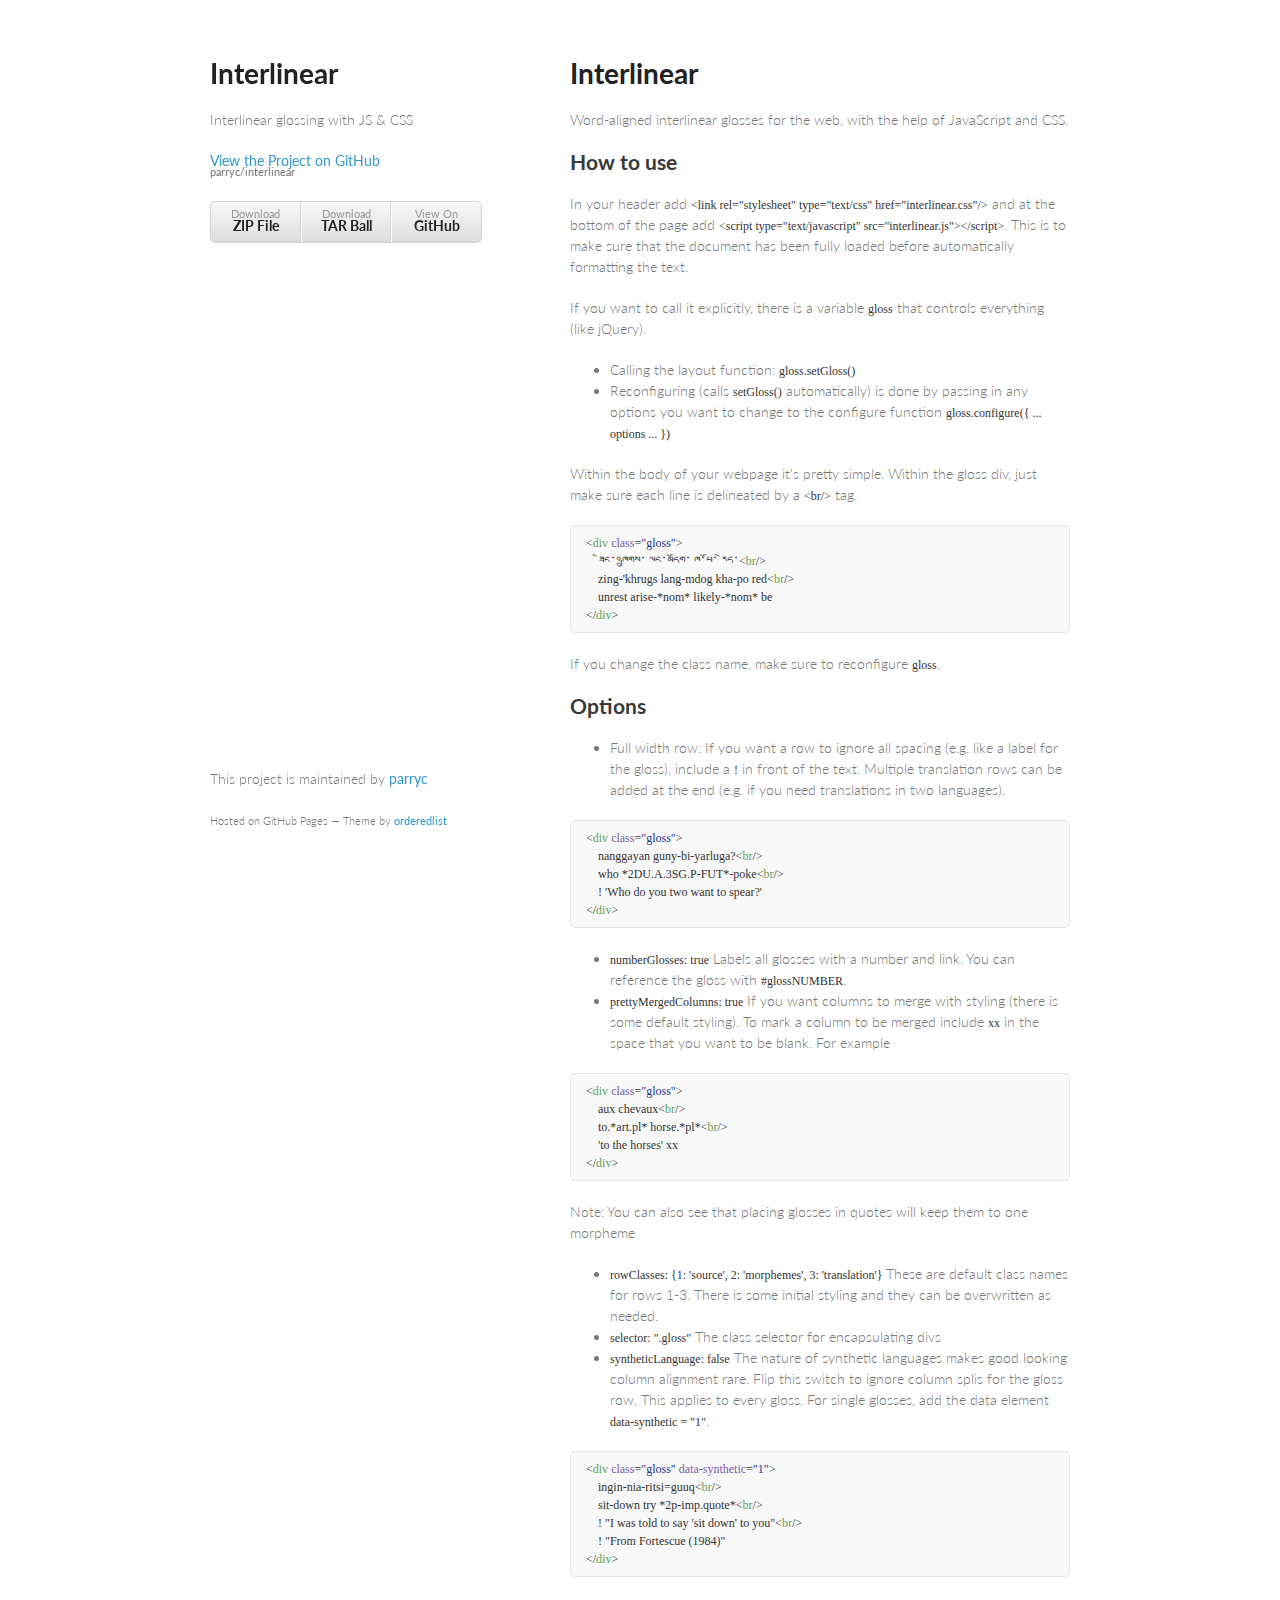
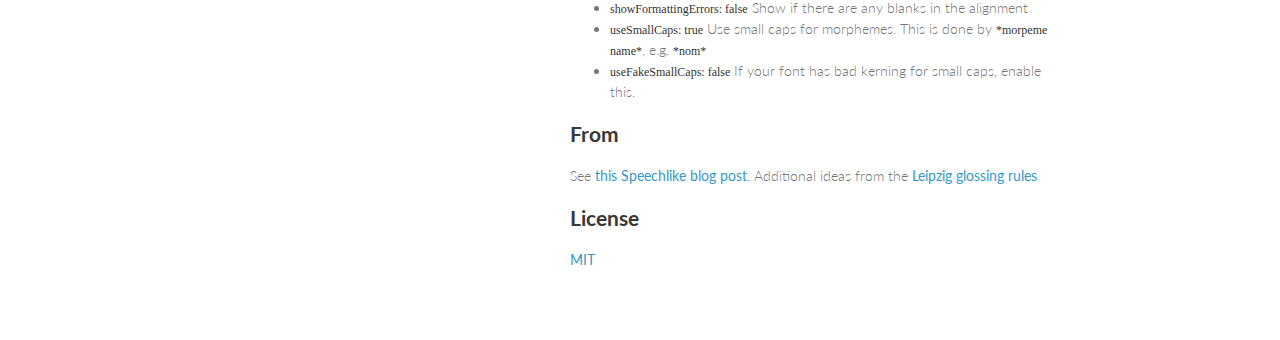
<file: index.html>
<!doctype html>
<html>
  <head>
    <meta charset="utf-8">
    <meta http-equiv="X-UA-Compatible" content="chrome=1">
    <title>Interlinear by parryc</title>

    <link rel="stylesheet" href="stylesheets/styles.css">
    <link rel="stylesheet" href="stylesheets/github-light.css">
    <meta name="viewport" content="width=device-width, initial-scale=1, user-scalable=no">
    <!--[if lt IE 9]>
    <script src="//html5shiv.googlecode.com/svn/trunk/html5.js"></script>
    <![endif]-->
  </head>
  <body>
    <div class="wrapper">
      <header>
        <h1>Interlinear</h1>
        <p>Interlinear glossing with JS &amp; CSS</p>

        <p class="view"><a href="https://github.com/parryc/interlinear">View the Project on GitHub <small>parryc/interlinear</small></a></p>


        <ul>
          <li><a href="https://github.com/parryc/interlinear/zipball/master">Download <strong>ZIP File</strong></a></li>
          <li><a href="https://github.com/parryc/interlinear/tarball/master">Download <strong>TAR Ball</strong></a></li>
          <li><a href="https://github.com/parryc/interlinear">View On <strong>GitHub</strong></a></li>
        </ul>
      </header>
      <section>
        <h1>
<a id="interlinear" class="anchor" href="#interlinear" aria-hidden="true"><span class="octicon octicon-link"></span></a>Interlinear</h1>

<p>Word-aligned interlinear glosses for the web, with the help of JavaScript and CSS.</p>

<h2>
<a id="how-to-use" class="anchor" href="#how-to-use" aria-hidden="true"><span class="octicon octicon-link"></span></a>How to use</h2>

<p>In your header add <code>&lt;link rel="stylesheet" type="text/css" href="interlinear.css"/&gt;</code> and at the bottom of the page add <code>&lt;script type="text/javascript" src="interlinear.js"&gt;&lt;/script&gt;</code>.  This is to make sure that the document has been fully loaded before automatically formatting the text. </p>

<p>If you want to call it explicitly, there is a variable <code>gloss</code> that controls everything (like jQuery). </p>

<ul>
<li>Calling the layout function: <code>gloss.setGloss()</code>
</li>
<li>Reconfiguring (calls <code>setGloss()</code> automatically) is done by passing in any options you want to change to the configure function <code>gloss.configure({ ... options ... })</code>
</li>
</ul>

<p>Within the body of your webpage it's pretty simple. Within the gloss div, just make sure each line is delineated by a <code>&lt;br/&gt;</code> tag.</p>

<div class="highlight highlight-html"><pre>&lt;<span class="pl-ent">div</span> <span class="pl-e">class</span>=<span class="pl-s"><span class="pl-pds">"</span>gloss<span class="pl-pds">"</span></span>&gt;
    ཟིང་འཁྲུགས་ ལང་མདོག་ ཁ་པོ་ རེད་&lt;<span class="pl-ent">br</span>/&gt;
    zing-'khrugs lang-mdog kha-po red&lt;<span class="pl-ent">br</span>/&gt;
    unrest arise-*nom* likely-*nom* be
&lt;/<span class="pl-ent">div</span>&gt;</pre></div>

<p>If you change the class name, make sure to reconfigure <code>gloss</code>. </p>

<h2>
<a id="options" class="anchor" href="#options" aria-hidden="true"><span class="octicon octicon-link"></span></a>Options</h2>

<ul>
<li>Full width row: If you want a row to ignore all spacing (e.g. like a label for the gloss), include a <code>!</code> in front of the text. Multiple translation rows can be added at the end (e.g. if you need translations in two languages).</li>
</ul>

<div class="highlight highlight-html"><pre>&lt;<span class="pl-ent">div</span> <span class="pl-e">class</span>=<span class="pl-s"><span class="pl-pds">"</span>gloss<span class="pl-pds">"</span></span>&gt;
    nanggayan guny-bi-yarluga?&lt;<span class="pl-ent">br</span>/&gt;
    who *2DU.A.3SG.P-FUT*-poke&lt;<span class="pl-ent">br</span>/&gt;
    ! 'Who do you two want to spear?'
&lt;/<span class="pl-ent">div</span>&gt;</pre></div>

<ul>
<li>
<code>numberGlosses: true</code> Labels all glosses with a number and link. You can reference the gloss with <code>#glossNUMBER</code>.</li>
<li>
<code>prettyMergedColumns: true</code> If you want columns to merge with styling (there is some default styling).  To mark a column to be merged include <code>xx</code> in the space that you want to be blank. For example </li>
</ul>

<div class="highlight highlight-html"><pre>&lt;<span class="pl-ent">div</span> <span class="pl-e">class</span>=<span class="pl-s"><span class="pl-pds">"</span>gloss<span class="pl-pds">"</span></span>&gt;
    aux chevaux&lt;<span class="pl-ent">br</span>/&gt;
    to.*art.pl* horse.*pl*&lt;<span class="pl-ent">br</span>/&gt;
    'to the horses' xx
&lt;/<span class="pl-ent">div</span>&gt;</pre></div>

<p>Note: You can also see that placing glosses in quotes will keep them to one morpheme</p>

<ul>
<li>
<code>rowClasses: {1: 'source', 2: 'morphemes', 3: 'translation'}</code> These are default class names for rows 1-3.  There is some initial styling and they can be overwritten as needed.</li>
<li>
<code>selector: ".gloss"</code> The class selector for encapsulating divs</li>
<li>
<code>syntheticLanguage: false</code> The nature of synthetic languages makes good looking column alignment rare. Flip this switch to ignore column splis for the gloss row. This applies to every gloss. For single glosses, add the data element <code>data-synthetic = "1"</code>.</li>
</ul>

<div class="highlight highlight-html"><pre>&lt;<span class="pl-ent">div</span> <span class="pl-e">class</span>=<span class="pl-s"><span class="pl-pds">"</span>gloss<span class="pl-pds">"</span></span> <span class="pl-e">data-synthetic</span>=<span class="pl-s"><span class="pl-pds">"</span>1<span class="pl-pds">"</span></span>&gt;
    ingin-nia-ritsi=guuq&lt;<span class="pl-ent">br</span>/&gt;
    sit-down try *2p-imp.quote*&lt;<span class="pl-ent">br</span>/&gt;
    ! "I was told to say 'sit down' to you"&lt;<span class="pl-ent">br</span>/&gt;
    ! "From Fortescue (1984)"
&lt;/<span class="pl-ent">div</span>&gt;</pre></div>

<ul>
<li>
<code>showFormattingErrors: false</code> Show if there are any blanks in the alignment </li>
<li>
<code>useSmallCaps: true</code> Use small caps for morphemes.  This is done by <code>*morpeme name*</code>, e.g. <code>*nom*</code>
</li>
<li>
<code>useFakeSmallCaps: false</code> If your font has bad kerning for small caps, enable this.</li>
</ul>

<h2>
<a id="from" class="anchor" href="#from" aria-hidden="true"><span class="octicon octicon-link"></span></a>From</h2>

<p>See <a href="http://www.speechlike.org/2012/12/interlinear-glossing-with-javascript-and-css/">this Speechlike blog post</a>.  Additional ideas from the <a href="http://www.eva.mpg.de/lingua/resources/glossing-rules.php">Leipzig glossing rules</a></p>

<h2>
<a id="license" class="anchor" href="#license" aria-hidden="true"><span class="octicon octicon-link"></span></a>License</h2>

<p><a href="http://parryc.mit-license.org/">MIT</a></p>
      </section>
      <footer>
        <p>This project is maintained by <a href="https://github.com/parryc">parryc</a></p>
        <p><small>Hosted on GitHub Pages &mdash; Theme by <a href="https://github.com/orderedlist">orderedlist</a></small></p>
      </footer>
    </div>
    <script src="javascripts/scale.fix.js"></script>
    
  </body>
</html>
</file>
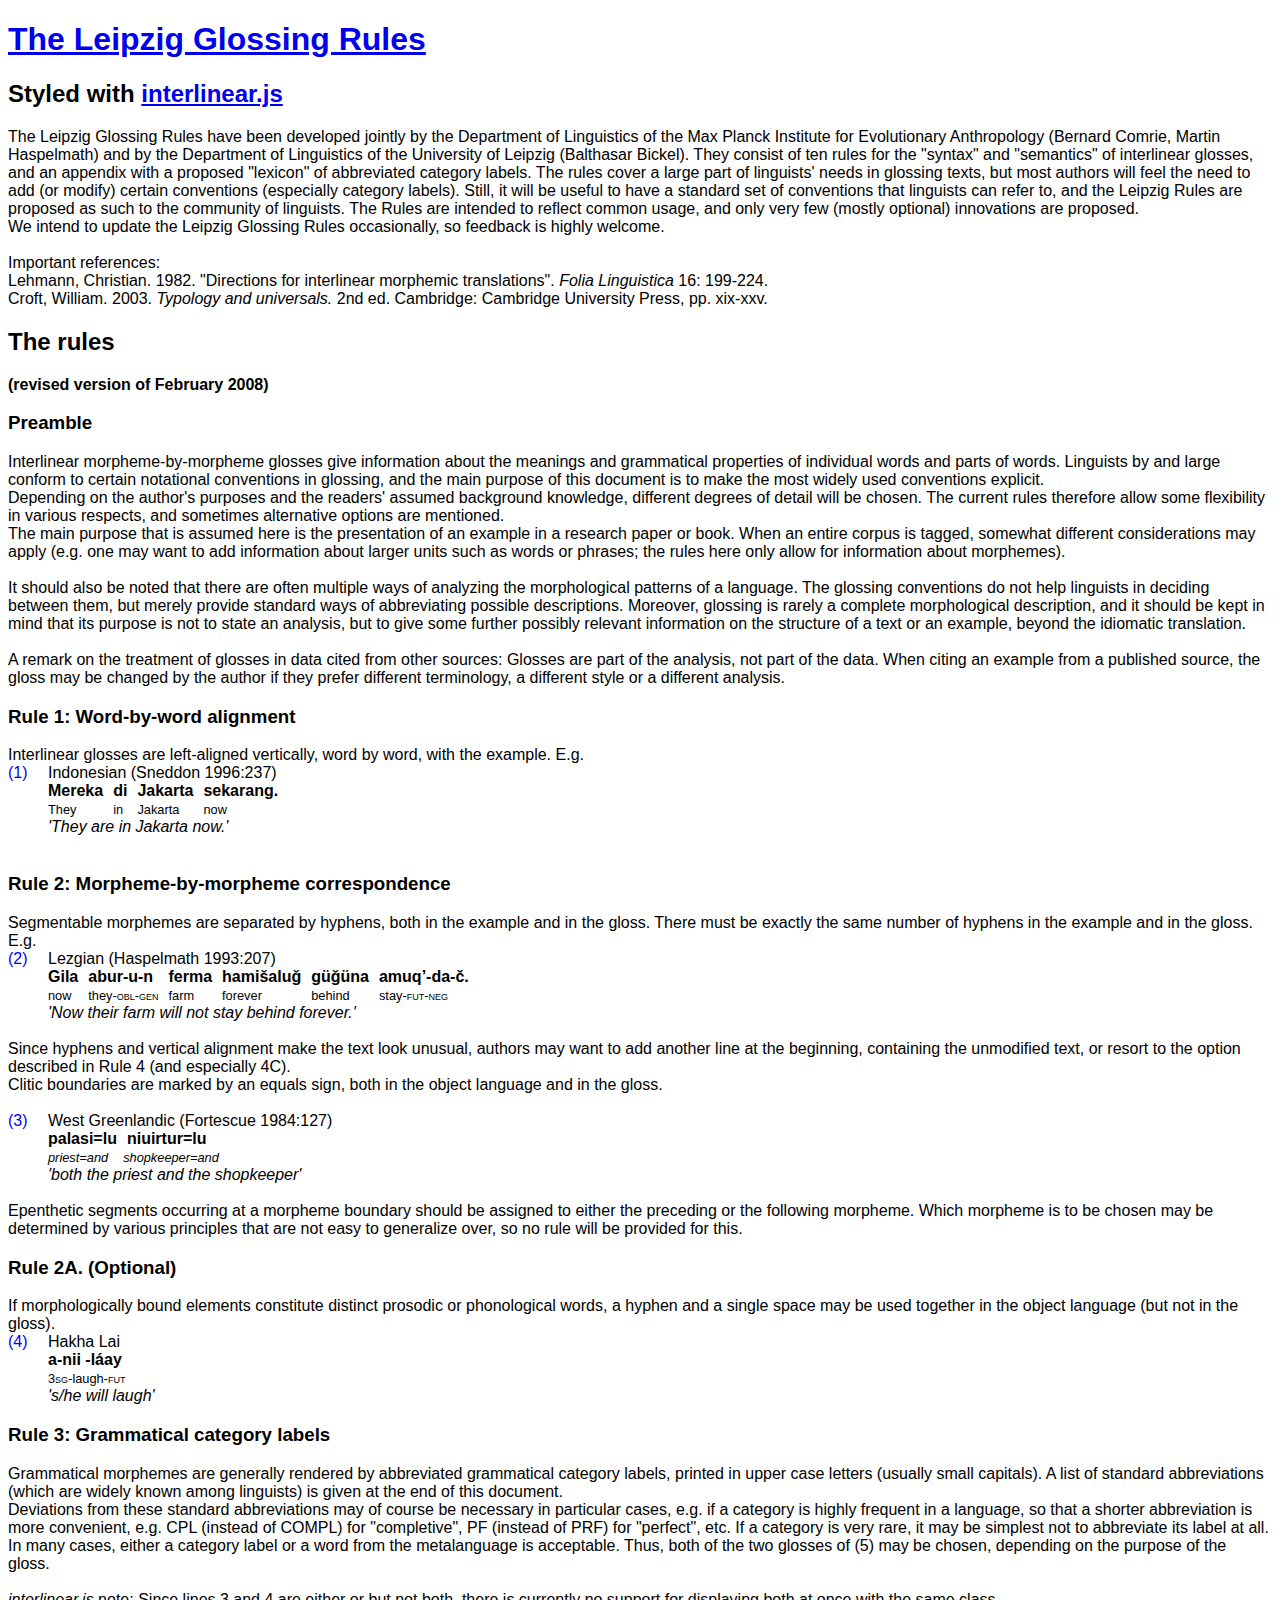
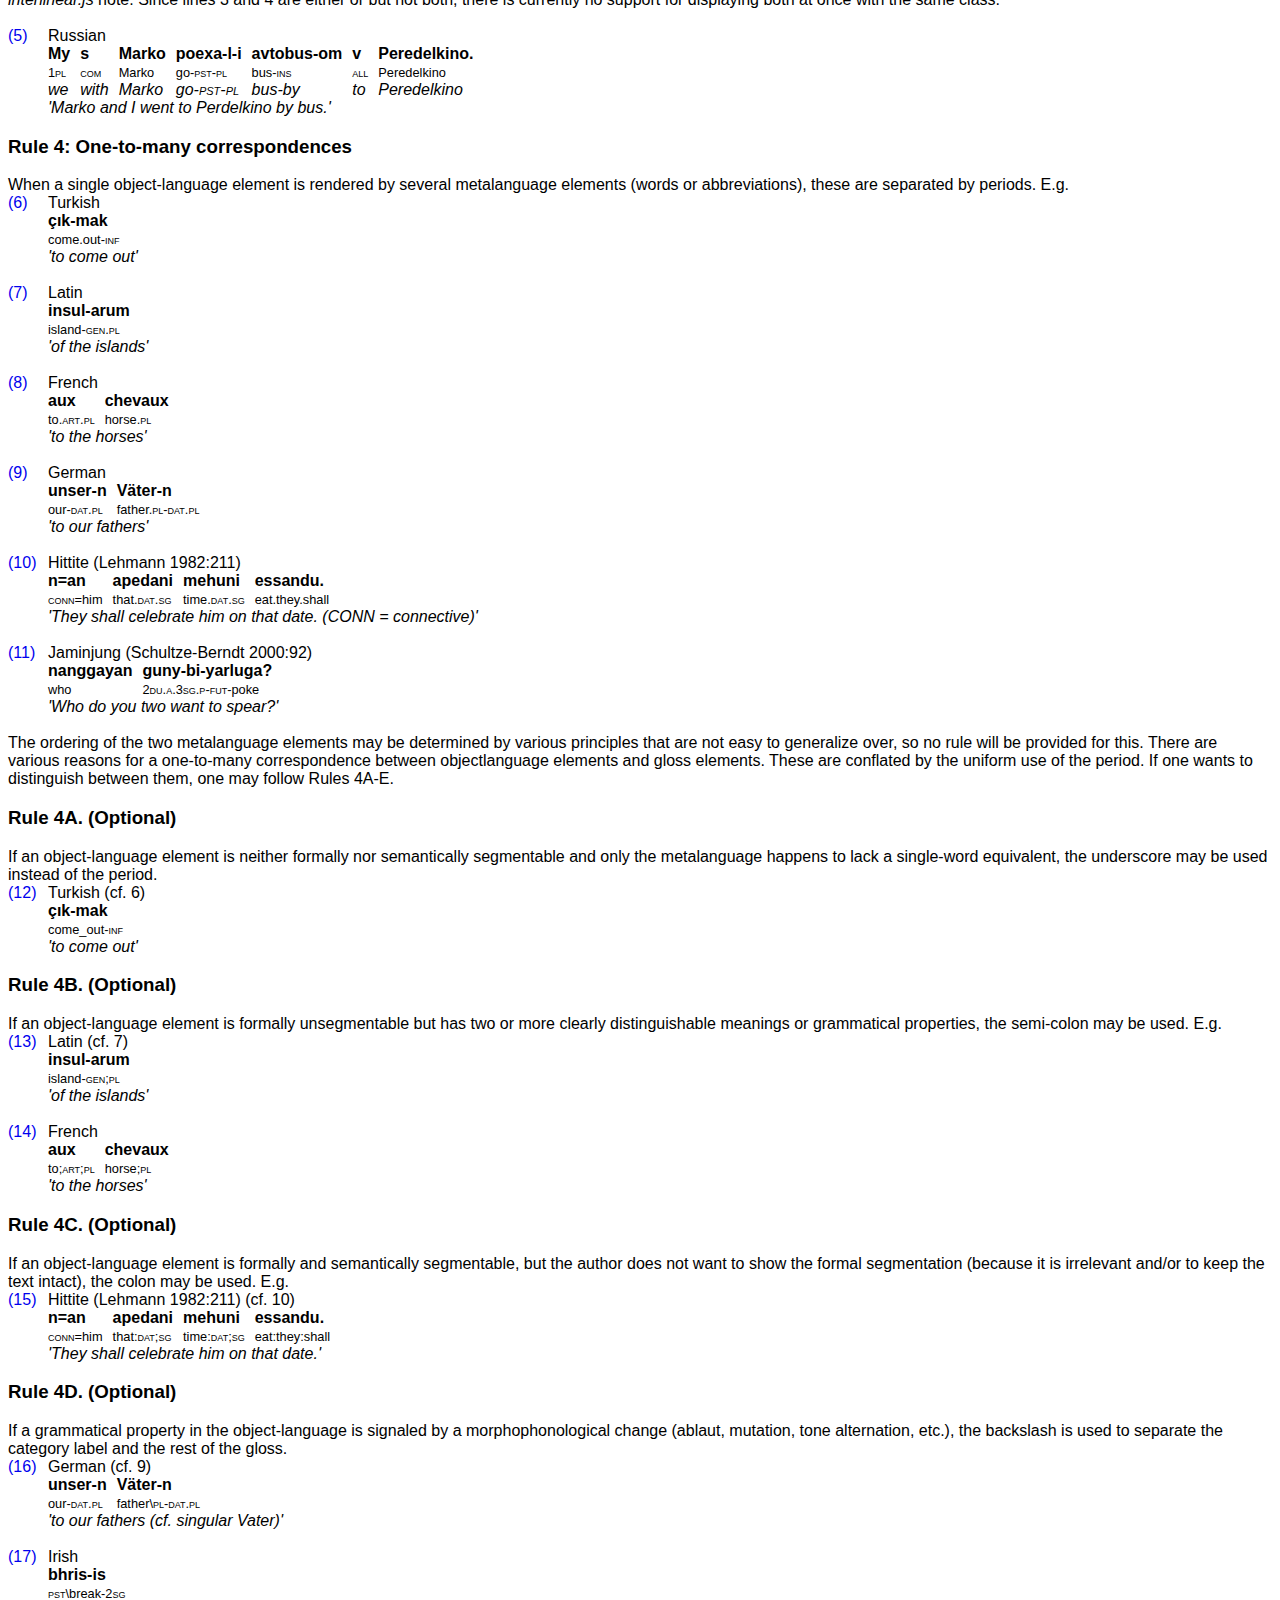
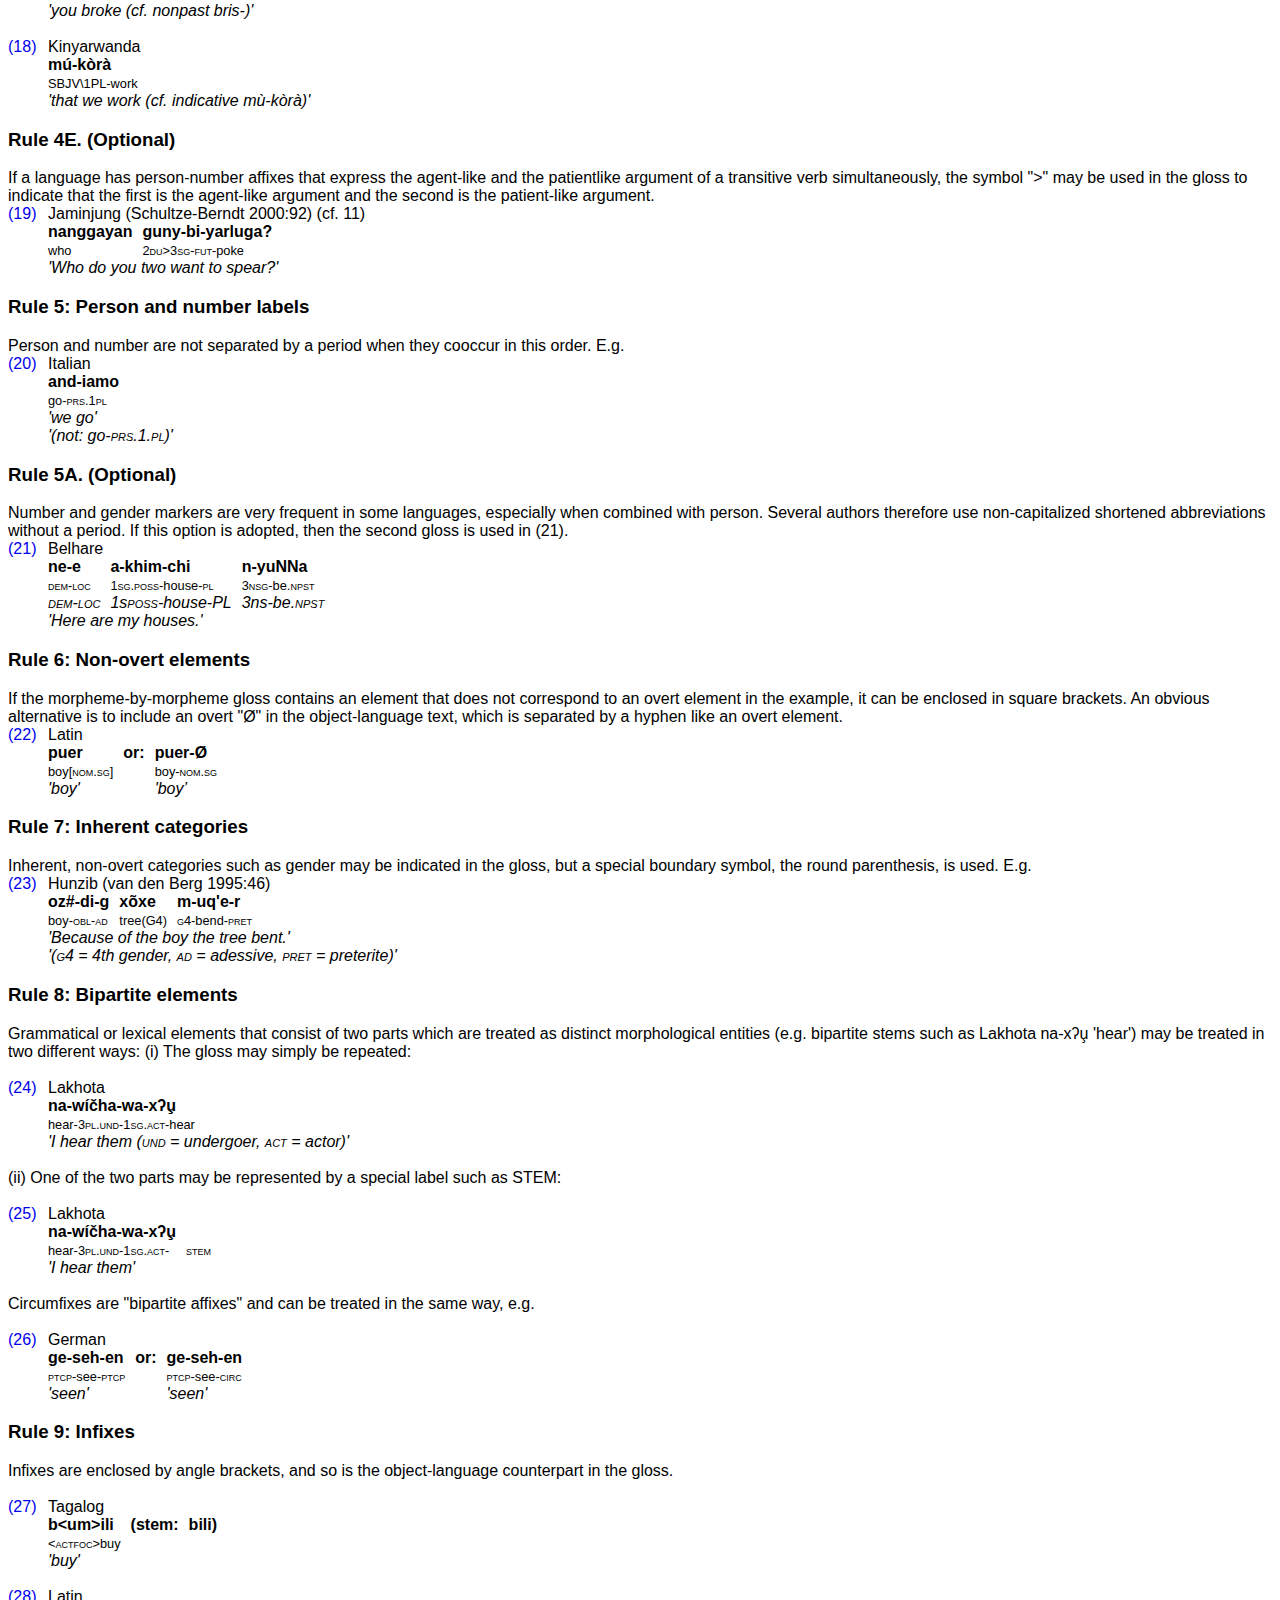
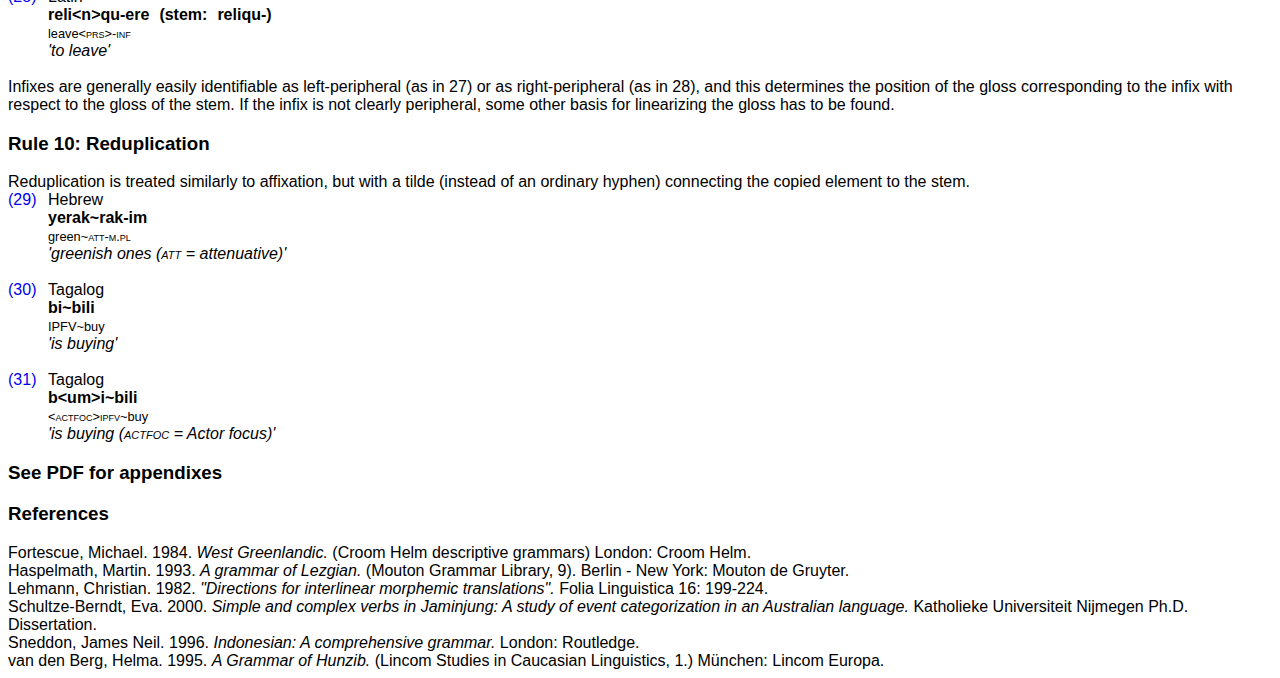
<file: leipzig.html>
<!DOCTYPE html PUBLIC "-//W3C//DTD XHTML 1.0 Strict//EN" "http://www.w3.org/TR/xhtml1/DTD/xhtml1-strict.dtd">
<html xmlns="http://www.w3.org/1999/xhtml">
<head>
  <meta http-equiv="Content-Type" content="text/html;charset=utf-8"/>
  <title>Interlinear Demo</title>
  <link rel="stylesheet" type="text/css" href="interlinear.css"/>
  <style>
  body {
    font-family: Helvetica;
  }

  .morphemes {
    font-size: .8em;
  }
  </style>
</head>
<body>
<h1><a href="http://www.eva.mpg.de/lingua/resources/glossing-rules.php">The Leipzig Glossing Rules</a></h1>
<h2>Styled with <a href="http://parryc.github.io/interlinear">interlinear.js</a></h2>
The Leipzig Glossing Rules have been developed jointly by the Department of
Linguistics of the Max Planck Institute for Evolutionary Anthropology
(Bernard Comrie, Martin Haspelmath) and by the Department of Linguistics
of the University of Leipzig (Balthasar Bickel). They consist of ten rules for the
"syntax" and "semantics" of interlinear glosses, and an appendix with a
proposed "lexicon" of abbreviated category labels. The rules cover a large part
of linguists' needs in glossing texts, but most authors will feel the need to add
(or modify) certain conventions (especially category labels). Still, it will be
useful to have a standard set of conventions that linguists can refer to, and the
Leipzig Rules are proposed as such to the community of linguists. The Rules
are intended to reflect common usage, and only very few (mostly optional)
innovations are proposed.
<br/>
We intend to update the Leipzig Glossing Rules occasionally, so feedback is
highly welcome.
<br/><br/>
Important references:<br/>
Lehmann, Christian. 1982. "Directions for interlinear morphemic translations".
<em>Folia Linguistica</em> 16: 199-224.<br/>
Croft, William. 2003. <em>Typology and universals.</em> 2nd ed. Cambridge: Cambridge
University Press, pp. xix-xxv.<br/>

<h2>The rules</h2>
<strong>(revised version of February 2008)</strong>
<h3>Preamble</h3>

Interlinear morpheme-by-morpheme glosses give information about the
meanings and grammatical properties of individual words and parts of
words. Linguists by and large conform to certain notational conventions in
glossing, and the main purpose of this document is to make the most widely
used conventions explicit.<br/>
Depending on the author's purposes and the readers' assumed background
knowledge, different degrees of detail will be chosen. The current rules
therefore allow some flexibility in various respects, and sometimes alternative
options are mentioned.<br/>
The main purpose that is assumed here is the presentation of an example in a
research paper or book. When an entire corpus is tagged, somewhat different
considerations may apply (e.g. one may want to add information about larger
units such as words or phrases; the rules here only allow for information
about morphemes).<br/><br/>

It should also be noted that there are often multiple ways of analyzing the
morphological patterns of a language. The glossing conventions do not help
linguists in deciding between them, but merely provide standard ways of
abbreviating possible descriptions. Moreover, glossing is rarely a complete
morphological description, and it should be kept in mind that its purpose is
not to state an analysis, but to give some further possibly relevant information
on the structure of a text or an example, beyond the idiomatic translation.<br/><br/>

A remark on the treatment of glosses in data cited from other sources: Glosses
are part of the analysis, not part of the data. When citing an example from a
published source, the gloss may be changed by the author if they prefer
different terminology, a different style or a different analysis.

<h3>Rule 1: Word-by-word alignment</h3>

Interlinear glosses are left-aligned vertically, word by word, with the example. E.g.

<div class="gloss">
Indonesian (Sneddon 1996:237)<br/>
Mereka di Jakarta sekarang.<br/>
They in Jakarta now<br/>
! 'They are in Jakarta now.'
</div>
<br/>

<h3>Rule 2: Morpheme-by-morpheme correspondence</h3>

Segmentable morphemes are separated by hyphens, both in the example and in the
gloss. There must be exactly the same number of hyphens in the example and in the
gloss. E.g.

<div class="gloss">
Lezgian (Haspelmath 1993:207)<br/>
Gila abur-u-n ferma hamišaluǧ güǧüna amuq’-da-č.<br/>
now they-*OBL*-*GEN* farm forever behind stay-*FUT*-*NEG*<br/>
! 'Now their farm will not stay behind forever.'
</div>
<br/>
Since hyphens and vertical alignment make the text look unusual, authors may
want to add another line at the beginning, containing the unmodified text, or resort
to the option described in Rule 4 (and especially 4C).<br/>
Clitic boundaries are marked by an equals sign, both in the object language and
in the gloss.
<br/><br/>
<div class="gloss" data-synthetic="1">
West Greenlandic (Fortescue 1984:127)<br/>
palasi=lu niuirtur=lu<br/>
priest=and shopkeeper=and<br/>
! 'both the priest and the shopkeeper'
</div>
<br/>

Epenthetic segments occurring at a morpheme boundary should be assigned to
either the preceding or the following morpheme. Which morpheme is to be chosen
may be determined by various principles that are not easy to generalize over, so no
rule will be provided for this.

<h3>Rule 2A. (Optional)</h3>
If morphologically bound elements constitute distinct prosodic or phonological
words, a hyphen and a single space may be used together in the object language (but
not in the gloss).
<div class="gloss">
Hakha Lai<br/>
a-nii&nbsp;-láay<br/>
*3SG*-laugh-*FUT*<br/>
! 's/he will laugh'
</div>

<h3>Rule 3: Grammatical category labels</h3>

Grammatical morphemes are generally rendered by abbreviated grammatical
category labels, printed in upper case letters (usually small capitals). A list of
standard abbreviations (which are widely known among linguists) is given at the
end of this document.<br/>
Deviations from these standard abbreviations may of course be necessary in
particular cases, e.g. if a category is highly frequent in a language, so that a shorter
abbreviation is more convenient, e.g. CPL (instead of COMPL) for "completive", PF
(instead of PRF) for "perfect", etc. If a category is very rare, it may be simplest not to
abbreviate its label at all.<br/>
In many cases, either a category label or a word from the metalanguage is
acceptable. Thus, both of the two glosses of (5) may be chosen, depending on the
purpose of the gloss.<br/>
<br/>
<em>interlinear.js</em> note: Since lines 3 and 4 are either or but not both, there is currently no support for displaying both at once with the same class.
<br/><br/>
<div class="gloss">
Russian<br/>
My s Marko poexa-l-i avtobus-om v Peredelkino. <br/>
*1PL* *COM* Marko go-*PST*-*PL* bus-*INS* *ALL* Peredelkino<br/>
we with Marko go-*PST-PL* bus-by to Peredelkino<br/>
! 'Marko and I went to Perdelkino by bus.'
</div>

<h3>Rule 4: One-to-many correspondences</h3>

When a single object-language element is rendered by several metalanguage
elements (words or abbreviations), these are separated by periods. E.g.
<div class="gloss">
Turkish<br/>
çık-mak<br/>
come.out-*INF*<br/>
! 'to come out'
</div>
<br/>
<div class="gloss">
Latin<br/>
insul-arum<br/>
island-*GEN.PL*<br/>
! 'of the islands'
</div>
<br/>
<div class="gloss">
French<br/>
aux chevaux<br/>
to.*ART.PL* horse.*PL*<br/>
! 'to the horses'
</div>
<br/>
<div class="gloss">
German<br/>
unser-n Väter-n<br/>
our-*DAT.PL* father.*PL-DAT.PL*<br/>
! 'to our fathers'
</div>
<br/>
<div class="gloss">
Hittite (Lehmann 1982:211)<br/>
n=an apedani mehuni essandu.<br/>
*CONN*=him that.*DAT.SG* time.*DAT.SG* eat.they.shall<br/>
! 'They shall celebrate him on that date. (CONN = connective)'
</div>
<br/>
<div class="gloss">
Jaminjung (Schultze-Berndt 2000:92)<br/>
nanggayan guny-bi-yarluga?<br/>
who *2DU.A.3SG.P-FUT*-poke<br/>
! 'Who do you two want to spear?'
</div>
<br/>
The ordering of the two metalanguage elements may be determined by various
principles that are not easy to generalize over, so no rule will be provided for this.
There are various reasons for a one-to-many correspondence between objectlanguage
elements and gloss elements. These are conflated by the uniform use of
the period. If one wants to distinguish between them, one may follow Rules 4A-E.

<h3>Rule 4A. (Optional)</h3>
If an object-language element is neither formally nor semantically segmentable and
only the metalanguage happens to lack a single-word equivalent, the underscore
may be used instead of the period.

<div class="gloss">
Turkish (cf. 6)<br/>
çık-mak<br/>
come_out-*INF*<br/>
! 'to come out'
</div>

<h3>Rule 4B. (Optional)</h3>
If an object-language element is formally unsegmentable but has two or more
clearly distinguishable meanings or grammatical properties, the semi-colon may be
used. E.g.

<div class="gloss">
Latin (cf. 7)<br/>
insul-arum<br/>
island-*GEN;PL*<br/>
! 'of the islands'
</div>
<br/>
<div class="gloss">
French<br/>
aux chevaux<br/>
to;*ART*;*PL* horse;*PL*<br/>
! 'to the horses'
</div>

<h3>Rule 4C. (Optional)</h3>
If an object-language element is formally and semantically segmentable, but the
author does not want to show the formal segmentation (because it is irrelevant
and/or to keep the text intact), the colon may be used. E.g.

<div class="gloss">
Hittite (Lehmann 1982:211) (cf. 10)<br/>
n=an apedani mehuni essandu.<br/>
*CONN*=him that:*DAT*;*SG* time:*DAT*;*SG* eat:they:shall<br/>
! 'They shall celebrate him on that date.'
</div>

<h3>Rule 4D. (Optional)</h3>
If a grammatical property in the object-language is signaled by a
morphophonological change (ablaut, mutation, tone alternation, etc.), the backslash
is used to separate the category label and the rest of the gloss.
<div class="gloss">
German (cf. 9)<br/>
unser-n Väter-n<br/>
our-*DAT.PL* father\*PL-DAT.PL*<br/>
! 'to our fathers (cf. singular Vater)'
</div>
<br/>
<div class="gloss">
Irish<br/>
bhris-is<br/>
*PST*\break-*2SG*<br/>
! 'you broke (cf. nonpast bris-)'
</div>
<br/>
<div class="gloss">
Kinyarwanda<br/>
mú-kòrà<br/>
SBJV\1PL-work<br/>
! 'that we work (cf. indicative mù-kòrà)'
</div>

<h3>Rule 4E. (Optional)</h3>
If a language has person-number affixes that express the agent-like and the patientlike
argument of a transitive verb simultaneously, the symbol ">" may be used in
the gloss to indicate that the first is the agent-like argument and the second is the
patient-like argument.
<div class="gloss">
Jaminjung (Schultze-Berndt 2000:92) (cf. 11)<br/>
nanggayan guny-bi-yarluga?<br/>
who *2DU>3SG-FUT*-poke<br/>
! 'Who do you two want to spear?'
</div>

<h3>Rule 5: Person and number labels</h3>

Person and number are not separated by a period when they cooccur in this order.
E.g.
<div class="gloss">
Italian<br/>
and-iamo xx<br/>
go-*PRS.1PL*<br/>
! 'we go' <br/>
! '(not: go-*PRS.1.PL*)'
</div>
<h3>Rule 5A. (Optional)</h3>
Number and gender markers are very frequent in some languages, especially when
combined with person. Several authors therefore use non-capitalized shortened
abbreviations without a period. If this option is adopted, then the second gloss is
used in (21).
<div class="gloss">
Belhare<br/>
ne-e a-khim-chi n-yuNNa<br/>
*DEM-LOC* *1SG.POSS*-house-*PL* *3NSG*-be.*NPST*<br/>
*DEM-LOC* 1s*POSS*-house-PL 3ns-be.*NPST*<br/>
! 'Here are my houses.'
</div>

<h3>Rule 6: Non-overt elements</h3>

If the morpheme-by-morpheme gloss contains an element that does not correspond
to an overt element in the example, it can be enclosed in square brackets. An
obvious alternative is to include an overt "Ø" in the object-language text, which is
separated by a hyphen like an overt element.
<div class="gloss">
Latin<br/>
puer or: puer-Ø<br/>
boy[*NOM.SG*] xx boy-*NOM.SG*<br/>
'boy' xx 'boy’
</div>

<h3>Rule 7: Inherent categories</h3>

Inherent, non-overt categories such as gender may be indicated in the gloss, but a
special boundary symbol, the round parenthesis, is used. E.g.
<div class="gloss">
Hunzib (van den Berg 1995:46)<br/>
oz#-di-g xõxe m-uq'e-r<br/>
boy-*OBL-AD* tree(G4) *G4*-bend-*PRET*<br/>
! 'Because of the boy the tree bent.' <br/>
! '(*G4* = 4th gender, *AD* = adessive, *PRET* = preterite)'
</div>

<h3>Rule 8: Bipartite elements</h3>

Grammatical or lexical elements that consist of two parts which are treated as
distinct morphological entities (e.g. bipartite stems such as Lakhota na-xʔu̧ 'hear')
may be treated in two different ways:
(i) The gloss may simply be repeated:
<br/><br/>
<div class="gloss">
Lakhota<br/>
na-wíčha-wa-xʔu̧<br/>
hear-*3PL.UND-1SG.ACT*-hear<br/>
! 'I hear them (*UND* = undergoer, *ACT* = actor)' helllo hi
</div>
<br/>
(ii) One of the two parts may be represented by a special label such as STEM:
<br/><br/>
<div class="gloss">
Lakhota<br/>
na-wíčha-wa-xʔu̧<br/>
hear-*3PL.UND-1SG.ACT*- *STEM*<br/>
! 'I hear them'
</div>
<br/>
Circumfixes are "bipartite affixes" and can be treated in the same way, e.g.
<br/><br/>
<div class="gloss">
German<br/>
ge-seh-en or: ge-seh-en<br/>
*PTCP*-see-*PTCP* xx *PTCP*-see-*CIRC*<br/>
'seen' xx 'seen'
</div>

<h3>Rule 9: Infixes</h3>

Infixes are enclosed by angle brackets, and so is the object-language counterpart in
the gloss.
<br/><br/>
<div class="gloss">
Tagalog<br/>
b&lt;um&gt;ili (stem: bili)<br/>
&lt;*ACTFOC*&gt;buy<br/>
! 'buy'
</div>
<br/>
<div class="gloss">
Latin<br/>
reli&lt;n&gt;qu-ere (stem: reliqu-)<br/>
leave&lt;*PRS*&gt;-*INF*<br/>
'to leave'
</div>
<br/>

Infixes are generally easily identifiable as left-peripheral (as in 27) or as right-peripheral
(as in 28), and this determines the position of the gloss corresponding to
the infix with respect to the gloss of the stem. If the infix is not clearly peripheral,
some other basis for linearizing the gloss has to be found.

<h3>Rule 10: Reduplication</h3>

Reduplication is treated similarly to affixation, but with a tilde (instead of an
ordinary hyphen) connecting the copied element to the stem.
<div class="gloss">
Hebrew<br/>
yerak~rak-im<br/>
green~*ATT-M.PL*<br/>
! 'greenish ones (*ATT* = attenuative)'
</div>
<br/>
<div class="gloss">
Tagalog<br/>
bi~bili<br/>
IPFV~buy<br/>
! 'is buying'
</div>
<br/>
<div class="gloss">
Tagalog<br/>
b&lt;um&gt;i~bili<br/>
&lt;*ACTFOC*&gt;*IPFV*~buy<br/>
! 'is buying (*ACTFOC* = Actor focus)'
</div>

<h3>See PDF for appendixes</h3>

<h3>References</h3>
Fortescue, Michael. 1984. <em>West Greenlandic.</em> (Croom Helm descriptive grammars)
London: Croom Helm.<br/>
Haspelmath, Martin. 1993. <em>A grammar of Lezgian.</em> (Mouton Grammar Library, 9).
Berlin - New York: Mouton de Gruyter.<br/>
Lehmann, Christian. 1982. <em>"Directions for interlinear morphemic translations".</em> Folia
Linguistica 16: 199-224.<br/>
Schultze-Berndt, Eva. 2000. <em>Simple and complex verbs in Jaminjung: A study of event
categorization in an Australian language.</em> Katholieke Universiteit Nijmegen Ph.D.
Dissertation.<br/>
Sneddon, James Neil. 1996. <em>Indonesian: A comprehensive grammar.</em> London: Routledge.<br/>
van den Berg, Helma. 1995. <em>A Grammar of Hunzib.</em> (Lincom Studies in Caucasian
Linguistics, 1.) München: Lincom Europa.
</body>

<script type="text/javascript" src="interlinear.js"></script>
</html>
</file>
<file: stylesheets/styles.css>
@import url(https://fonts.googleapis.com/css?family=Lato:300italic,700italic,300,700);

body {
  padding:50px;
  font:14px/1.5 Lato, "Helvetica Neue", Helvetica, Arial, sans-serif;
  color:#777;
  font-weight:300;
}

h1, h2, h3, h4, h5, h6 {
  color:#222;
  margin:0 0 20px;
}

p, ul, ol, table, pre, dl {
  margin:0 0 20px;
}

h1, h2, h3 {
  line-height:1.1;
}

h1 {
  font-size:28px;
}

h2 {
  color:#393939;
}

h3, h4, h5, h6 {
  color:#494949;
}

a {
  color:#39c;
  font-weight:400;
  text-decoration:none;
}

a small {
  font-size:11px;
  color:#777;
  margin-top:-0.6em;
  display:block;
}

.wrapper {
  width:860px;
  margin:0 auto;
}

blockquote {
  border-left:1px solid #e5e5e5;
  margin:0;
  padding:0 0 0 20px;
  font-style:italic;
}

code, pre {
  font-family:Monaco, Bitstream Vera Sans Mono, Lucida Console, Terminal;
  color:#333;
  font-size:12px;
}

pre {
  padding:8px 15px;
  background: #f8f8f8;
  border-radius:5px;
  border:1px solid #e5e5e5;
  overflow-x: auto;
}

table {
  width:100%;
  border-collapse:collapse;
}

th, td {
  text-align:left;
  padding:5px 10px;
  border-bottom:1px solid #e5e5e5;
}

dt {
  color:#444;
  font-weight:700;
}

th {
  color:#444;
}

img {
  max-width:100%;
}

header {
  width:270px;
  float:left;
  position:fixed;
}

header ul {
  list-style:none;
  height:40px;

  padding:0;

  background: #eee;
  background: -moz-linear-gradient(top, #f8f8f8 0%, #dddddd 100%);
  background: -webkit-gradient(linear, left top, left bottom, color-stop(0%,#f8f8f8), color-stop(100%,#dddddd));
  background: -webkit-linear-gradient(top, #f8f8f8 0%,#dddddd 100%);
  background: -o-linear-gradient(top, #f8f8f8 0%,#dddddd 100%);
  background: -ms-linear-gradient(top, #f8f8f8 0%,#dddddd 100%);
  background: linear-gradient(top, #f8f8f8 0%,#dddddd 100%);

  border-radius:5px;
  border:1px solid #d2d2d2;
  box-shadow:inset #fff 0 1px 0, inset rgba(0,0,0,0.03) 0 -1px 0;
  width:270px;
}

header li {
  width:89px;
  float:left;
  border-right:1px solid #d2d2d2;
  height:40px;
}

header ul a {
  line-height:1;
  font-size:11px;
  color:#999;
  display:block;
  text-align:center;
  padding-top:6px;
  height:40px;
}

strong {
  color:#222;
  font-weight:700;
}

header ul li + li {
  width:88px;
  border-left:1px solid #fff;
}

header ul li + li + li {
  border-right:none;
  width:89px;
}

header ul a strong {
  font-size:14px;
  display:block;
  color:#222;
}

section {
  width:500px;
  float:right;
  padding-bottom:50px;
}

small {
  font-size:11px;
}

hr {
  border:0;
  background:#e5e5e5;
  height:1px;
  margin:0 0 20px;
}

footer {
  width:270px;
  float:left;
  position:fixed;
  bottom:50px;
}

@media print, screen and (max-width: 960px) {

  div.wrapper {
    width:auto;
    margin:0;
  }

  header, section, footer {
    float:none;
    position:static;
    width:auto;
  }

  header {
    padding-right:320px;
  }

  section {
    border:1px solid #e5e5e5;
    border-width:1px 0;
    padding:20px 0;
    margin:0 0 20px;
  }

  header a small {
    display:inline;
  }

  header ul {
    position:absolute;
    right:50px;
    top:52px;
  }
}

@media print, screen and (max-width: 720px) {
  body {
    word-wrap:break-word;
  }

  header {
    padding:0;
  }

  header ul, header p.view {
    position:static;
  }

  pre, code {
    word-wrap:normal;
  }
}

@media print, screen and (max-width: 480px) {
  body {
    padding:15px;
  }

  header ul {
    display:none;
  }
}

@media print {
  body {
    padding:0.4in;
    font-size:12pt;
    color:#444;
  }
}
</file>
<file: stylesheets/github-light.css>
/*
   Copyright 2014 GitHub Inc.

   Licensed under the Apache License, Version 2.0 (the "License");
   you may not use this file except in compliance with the License.
   You may obtain a copy of the License at

       http://www.apache.org/licenses/LICENSE-2.0

   Unless required by applicable law or agreed to in writing, software
   distributed under the License is distributed on an "AS IS" BASIS,
   WITHOUT WARRANTIES OR CONDITIONS OF ANY KIND, either express or implied.
   See the License for the specific language governing permissions and
   limitations under the License.

*/

.pl-c /* comment */ {
  color: #969896;
}

.pl-c1      /* constant, markup.raw, meta.diff.header, meta.module-reference, meta.property-name, support, support.constant, support.variable, variable.other.constant */,
.pl-s .pl-v /* string variable */ {
  color: #0086b3;
}

.pl-e  /* entity */,
.pl-en /* entity.name */ {
  color: #795da3;
}

.pl-s .pl-s1 /* string source */,
.pl-smi      /* storage.modifier.import, storage.modifier.package, storage.type.java, variable.other, variable.parameter.function */ {
  color: #333;
}

.pl-ent /* entity.name.tag */ {
  color: #63a35c;
}

.pl-k /* keyword, storage, storage.type */ {
  color: #a71d5d;
}

.pl-pds              /* punctuation.definition.string, string.regexp.character-class */,
.pl-s                /* string */,
.pl-s .pl-pse .pl-s1 /* string punctuation.section.embedded source */,
.pl-sr               /* string.regexp */,
.pl-sr .pl-cce       /* string.regexp constant.character.escape */,
.pl-sr .pl-sra       /* string.regexp string.regexp.arbitrary-repitition */,
.pl-sr .pl-sre       /* string.regexp source.ruby.embedded */ {
  color: #183691;
}

.pl-v /* variable */ {
  color: #ed6a43;
}

.pl-id /* invalid.deprecated */ {
  color: #b52a1d;
}

.pl-ii /* invalid.illegal */ {
  background-color: #b52a1d;
  color: #f8f8f8;
}

.pl-sr .pl-cce /* string.regexp constant.character.escape */ {
  color: #63a35c;
  font-weight: bold;
}

.pl-ml /* markup.list */ {
  color: #693a17;
}

.pl-mh        /* markup.heading */,
.pl-mh .pl-en /* markup.heading entity.name */,
.pl-ms        /* meta.separator */ {
  color: #1d3e81;
  font-weight: bold;
}

.pl-mq /* markup.quote */ {
  color: #008080;
}

.pl-mi /* markup.italic */ {
  color: #333;
  font-style: italic;
}

.pl-mb /* markup.bold */ {
  color: #333;
  font-weight: bold;
}

.pl-md /* markup.deleted, meta.diff.header.from-file */ {
  background-color: #ffecec;
  color: #bd2c00;
}

.pl-mi1 /* markup.inserted, meta.diff.header.to-file */ {
  background-color: #eaffea;
  color: #55a532;
}

.pl-mdr /* meta.diff.range */ {
  color: #795da3;
  font-weight: bold;
}

.pl-mo /* meta.output */ {
  color: #1d3e81;
}
</file>
<file: interlinear.css>
.clearfix {
	clear: both;
}

.formatted-gloss {
	clear: both;
}

.gloss-error {
	color: red;
}

.gloss-label ~ .gloss-full {
	margin-left: 40px; /* This is the same width as the label plus segment margin */
}

/* This is the generalized css for when a title is used */
.gloss-label ~ .gloss-full ~ .gloss-segment {
	margin-left: 40px;
}

.gloss-segment + .gloss-segment {
	margin-left: 0px !important;
}

.gloss-label {
	width: 30px;
}

.gloss-full > .gloss-row1{
	margin-right: 15px;
}

.gloss-label a {
	text-decoration: none;
}

.gloss-merged {
	margin-left: -25px;
}

.gloss-segment {
	float: left;
	margin-right: 10px;
}


.morpheme {
	text-transform: lowercase;
	font-variant: small-caps;
	-moz-font-feature-settings: "lnum";
  -webkit-font-feature-settings: "lnum";
  font-feature-settings: "lnum";
}

.morpheme-fake-caps {
	font-size: .7em;
	text-transform: uppercase;
}

/*
Row Classes
*/
.source {
	font-weight: bold;
}

.translation {
	font-style: italic;
}
</file>
